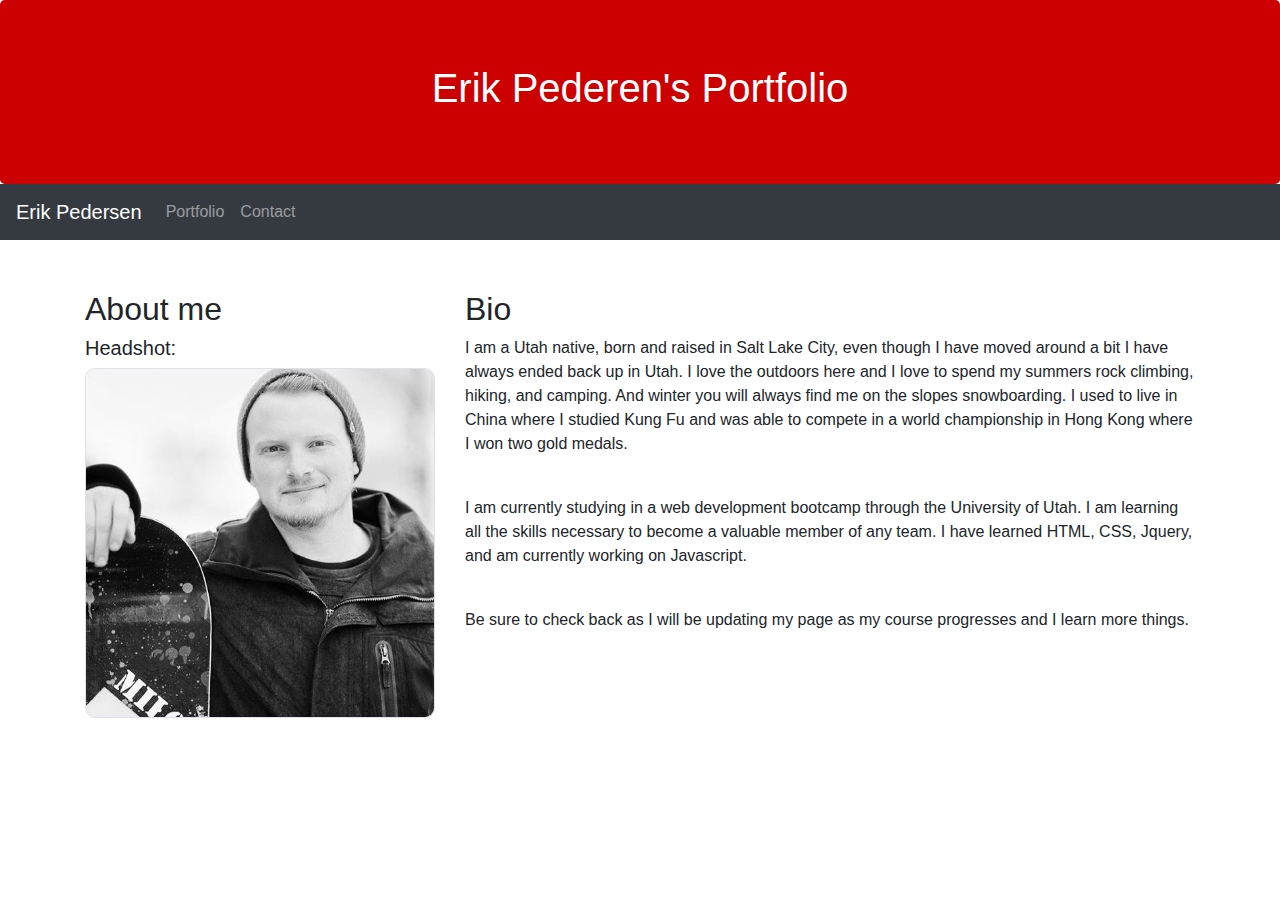
<file: index.html>
<!doctype html>
<html lang="en">
  <head>
    <title>Erik Pedersen Portfolio</title>
    <!-- Required meta tags -->
    <meta charset="utf-8">
    <meta name="viewport" content="width=device-width, initial-scale=1, shrink-to-fit=no">

    <!-- Bootstrap CSS -->
    <link rel="stylesheet" href="https://stackpath.bootstrapcdn.com/bootstrap/4.3.1/css/bootstrap.min.css" integrity="sha384-ggOyR0iXCbMQv3Xipma34MD+dH/1fQ784/j6cY/iJTQUOhcWr7x9JvoRxT2MZw1T" crossorigin="anonymous">
    <link rel="stylesheet" href="style.css">
</head>



  <body>
      <div class="jumbotron text-center uofured" style="margin-bottom:auto">
        <h1>Erik Pederen's Portfolio</h1>
    </div>
    <nav class="navbar navbar-expand-lg navbar-dark bg-dark">
        <a class="navbar-brand" href="index.html">Erik Pedersen</a>
        <button class="navbar-toggler" type="button" data-toggle="collapse" data-target="#navbarSupportedContent" aria-controls="navbarSupportedContent" aria-expanded="false" aria-label="Toggle navigation">
          <span class="navbar-toggler-icon"></span>
        </button>
      
        <div class="collapse navbar-collapse" id="navbarSupportedContent">
          <ul class="navbar-nav mr-auto">
            <li class="nav-item">
              <a class="nav-link" href="portfolio.html">Portfolio</a>
            </li>
            <li class="nav-item">
              <a class="nav-link" href="contact.html">Contact</a>
            </li>
          </ul>
          </form>
        </div>
      </nav>
    
      <div class="container" style="margin-top:50px">
        <div class="row">
            <div class="col-sm-4">
                <h2>About me</h2>
                <h5>Headshot:</h5>
                <img src="Headshot.jpg" class="img-fluid border" alt="Responsive image"></img>
              </div>
        <div class="col-sm-8">
            <h2>Bio</h2>
            <p>I am a Utah native, born and raised in Salt Lake City, even though I have moved around a bit I have always ended back up in Utah. I love the outdoors here and I love to spend my summers rock climbing, hiking, and camping. And winter you will always find me on the slopes snowboarding. I used to live in China where I studied Kung Fu and was able to compete in a world championship in Hong Kong where I won two gold medals.</p>
      <br>    
            <p>I am currently studying in a web development bootcamp through the University of Utah. I am learning all the skills necessary to become a valuable member of any team. I have learned HTML, CSS, Jquery, and am currently working on Javascript.</p>
      <br>        
            <p>Be sure to check back as I will be updating my page as my course progresses and I learn more things.</p>
        </div>
    </div>
</div>    





    <script src="https://code.jquery.com/jquery-3.3.1.slim.min.js" integrity="sha384-q8i/X+965DzO0rT7abK41JStQIAqVgRVzpbzo5smXKp4YfRvH+8abtTE1Pi6jizo" crossorigin="anonymous"></script>
    <script src="https://cdnjs.cloudflare.com/ajax/libs/popper.js/1.14.7/umd/popper.min.js" integrity="sha384-UO2eT0CpHqdSJQ6hJty5KVphtPhzWj9WO1clHTMGa3JDZwrnQq4sF86dIHNDz0W1" crossorigin="anonymous"></script>
    <script src="https://stackpath.bootstrapcdn.com/bootstrap/4.3.1/js/bootstrap.min.js" integrity="sha384-JjSmVgyd0p3pXB1rRibZUAYoIIy6OrQ6VrjIEaFf/nJGzIxFDsf4x0xIM+B07jRM" crossorigin="anonymous"></script>
  </body>
</html>
</file>
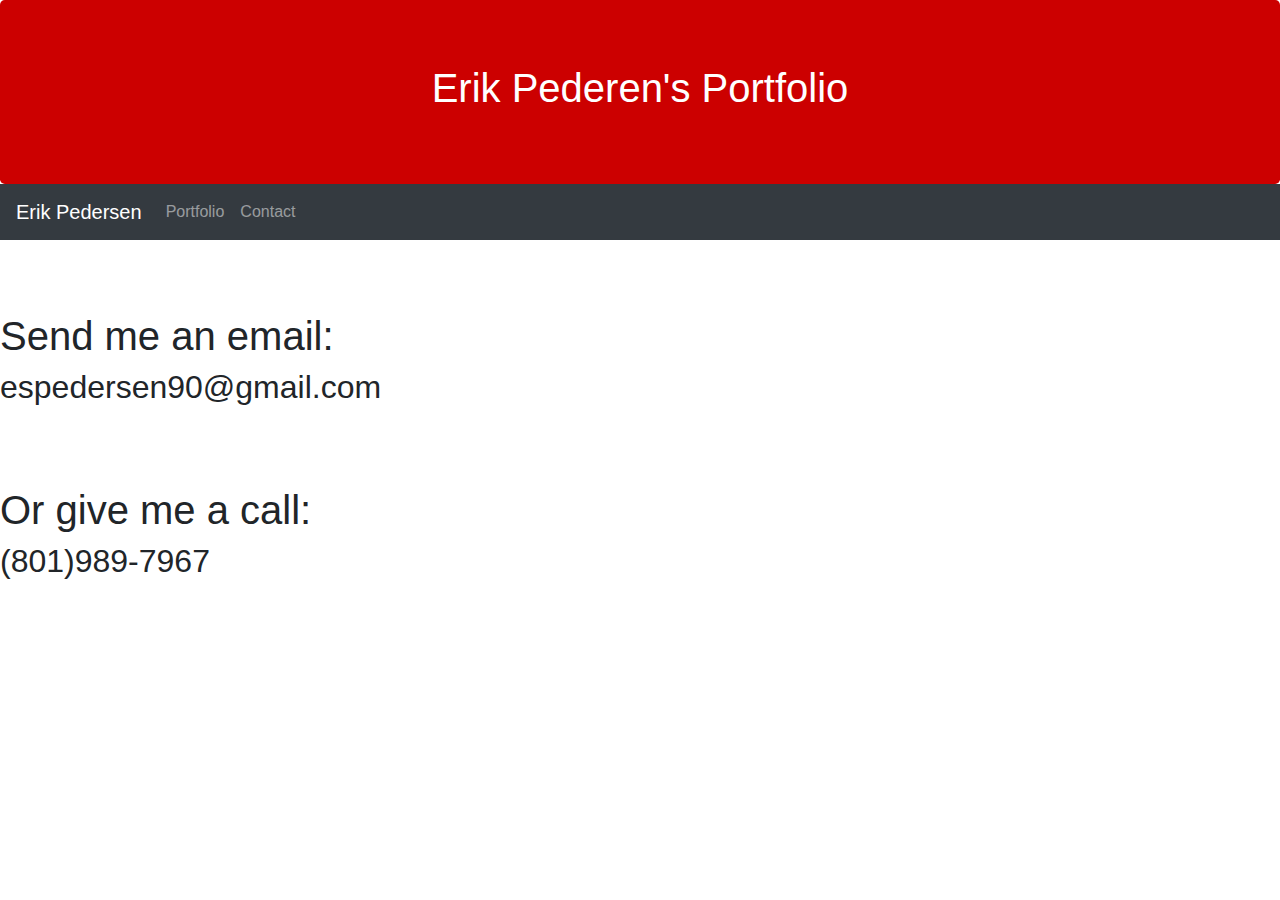
<file: contact.html>
<!doctype html>
<html lang="en">
  <head>
    <title>Title</title>
    <!-- Required meta tags -->
    <meta charset="utf-8">
    <meta name="viewport" content="width=device-width, initial-scale=1, shrink-to-fit=no">

    <!-- Bootstrap CSS -->
    <link rel="stylesheet" href="https://stackpath.bootstrapcdn.com/bootstrap/4.3.1/css/bootstrap.min.css" integrity="sha384-ggOyR0iXCbMQv3Xipma34MD+dH/1fQ784/j6cY/iJTQUOhcWr7x9JvoRxT2MZw1T" crossorigin="anonymous">
    <link rel="stylesheet" href="style.css">
 </head>
  <body>
      
        <div class="jumbotron text-center uofured" style="margin-bottom:auto">
                <h1>Erik Pederen's Portfolio</h1>
            </div>
            <nav class="navbar navbar-expand-lg navbar-dark bg-dark">
                <a class="navbar-brand" href="index.html">Erik Pedersen</a>
                <button class="navbar-toggler" type="button" data-toggle="collapse" data-target="#navbarSupportedContent" aria-controls="navbarSupportedContent" aria-expanded="false" aria-label="Toggle navigation">
                  <span class="navbar-toggler-icon"></span>
                </button>
              
                <div class="collapse navbar-collapse" id="navbarSupportedContent">
                  <ul class="navbar-nav mr-auto">
                    <li class="nav-item">
                      <a class="nav-link" href="portfolio.html">Portfolio</a>
                    </li>
                    <li class="nav-item">
                      <a class="nav-link" href="contact.html">Contact</a>
                    </li>
                  </ul>
                </div>
              </nav>
        <br>      <br>      <br>
      <h1>Send me an email:</h1>
      <h2>espedersen90@gmail.com</h2>
        <br>      <br>      <br>
      <h1>Or give me a call:</h1>
      <h2>(801)989-7967</h2>
    

              

    <!-- Optional JavaScript -->
    <!-- jQuery first, then Popper.js, then Bootstrap JS -->
    <script src="https://code.jquery.com/jquery-3.3.1.slim.min.js" integrity="sha384-q8i/X+965DzO0rT7abK41JStQIAqVgRVzpbzo5smXKp4YfRvH+8abtTE1Pi6jizo" crossorigin="anonymous"></script>
    <script src="https://cdnjs.cloudflare.com/ajax/libs/popper.js/1.14.7/umd/popper.min.js" integrity="sha384-UO2eT0CpHqdSJQ6hJty5KVphtPhzWj9WO1clHTMGa3JDZwrnQq4sF86dIHNDz0W1" crossorigin="anonymous"></script>
    <script src="https://stackpath.bootstrapcdn.com/bootstrap/4.3.1/js/bootstrap.min.js" integrity="sha384-JjSmVgyd0p3pXB1rRibZUAYoIIy6OrQ6VrjIEaFf/nJGzIxFDsf4x0xIM+B07jRM" crossorigin="anonymous"></script>
  </body>
</html>
</file>
<file: style.css>
.uofured {
    background-color: rgb(204, 0, 0);
    color: white;
}

.border {
    border-radius: 10px;
    border-color: black;
}
</file>
